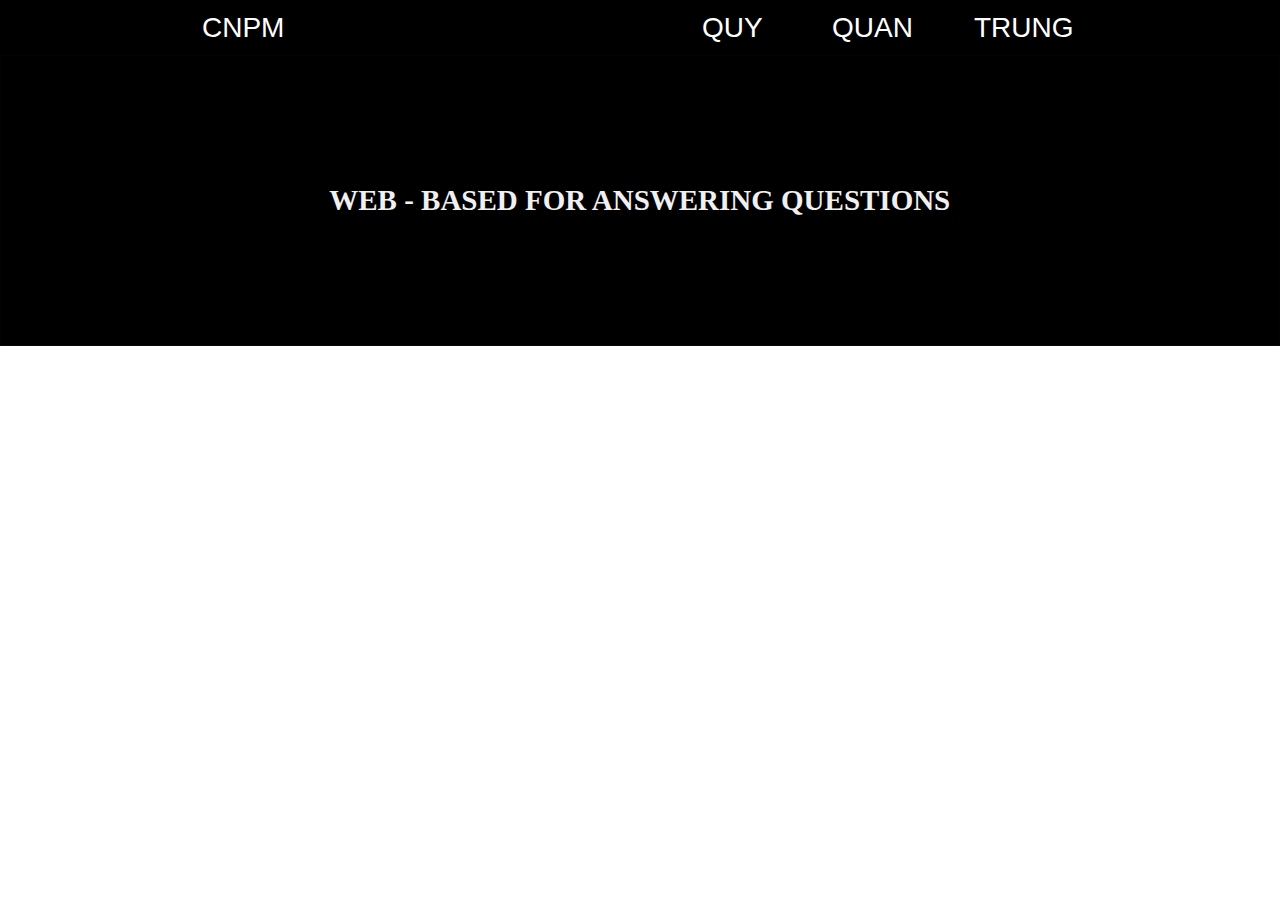
<file: index.html>
<!DOCTYPE html>
<html lang="en">
<head>
    <meta charset="UTF-8">
    <meta name="viewport" content="width=device-width, initial-scale=1.0">
    <title>Document</title>
    <link rel="stylesheet" href="assets/css/style.css">
</head>
<body>
    <div class="screen">
        <div class="header">
            <div id="name">
                <a href="http://127.0.0.1:5500/index.html"><button>CNPM</button></a>
            </div>
            <div id="introduce1">
                <a href="http://127.0.0.1:5500/index.html"><button>QUY</button></a>
            </div>
            <div id="introduce2">
                <a href="http://127.0.0.1:5500/index.html"><button>QUAN</button></a>
            </div>
            <div id="introduce3">
                <a href="http://127.0.0.1:5500/index.html"><button>TRUNG</button></a>
            </div>
            <div id="login">
                <button type="button" onclick="window.location.href='login.html'"> Log in </button>
            </div>
            <div id="signup">
                <button type="button" onclick="window.location.href='signup.html'">Sign up</button>
            </div>
        </div>
        <div class="slider">

        </div>
    </div>
</body>
</html>
</file>
<file: assets/css/style.css>
*{
    padding: 0;
    margin: 0;
    box-sizing: border-box;
}

:root{
    --fontsz:28px;
}
.screen{
    width: 100vw;
    height: 100vh;
}
.header{
    height: 55px;
    background-color: #000;
    position: relative;
}
#name button{
    height: 55px;
    background-color: #000;
    font-size: var(--fontsz);
    color: #fff;
    border: 2px solid #000;
    position: absolute;
    left: 200px;
}
#introduce1 button{
    height: 55px;
    background-color: #000;
    font-size: var(--fontsz);
    color: #fff;
    border: 2px solid #000;
    position: absolute;
    left: 700px;
    /* margin-right: 100px; */
}
#introduce2 button{
    height: 55px;
    background-color: #000;
    font-size: var(--fontsz);
    color: #fff;
    border: 2px solid #000;
    position: absolute;
    left: 830px;
    /* margin-right: 100px; */
}
#introduce3 button{
    height: 55px;
    background-color: #000;
    font-size: var(--fontsz);
    color: #fff;
    border: 2px solid #000;
    position: absolute;
    left: 972px;
}
#login{
    height: 55px;
    background-color: #000;
    display: flex;
    justify-content: center;
    align-items: center;
    position: absolute;
    left: 1386px;
}
#login button{
    padding: 10px;
    font-size: larger;
    background-color: #fff;
    color: #000;
    border: 2px solid #fff;
    
    border-radius: 9999px;
    cursor: pointer;
}
#signup {
    height: 55px;
    background-color: #000;
    display: flex;
    justify-content: center;
    align-items: center;
    position: absolute;
    left: 1500px;
}
#signup button {
    padding: 10px;
    font-size: larger;
    background-color: #000;
    color: #fff;
    border: 2px solid #fff;
    border-radius: 9999px;
    cursor: pointer;
}
.slider{
    height: 771px;
    /* background-color: blueviolet; */
    background: url('/assets/img/slider.svg') top /contain no-repeat;
}
</file>
